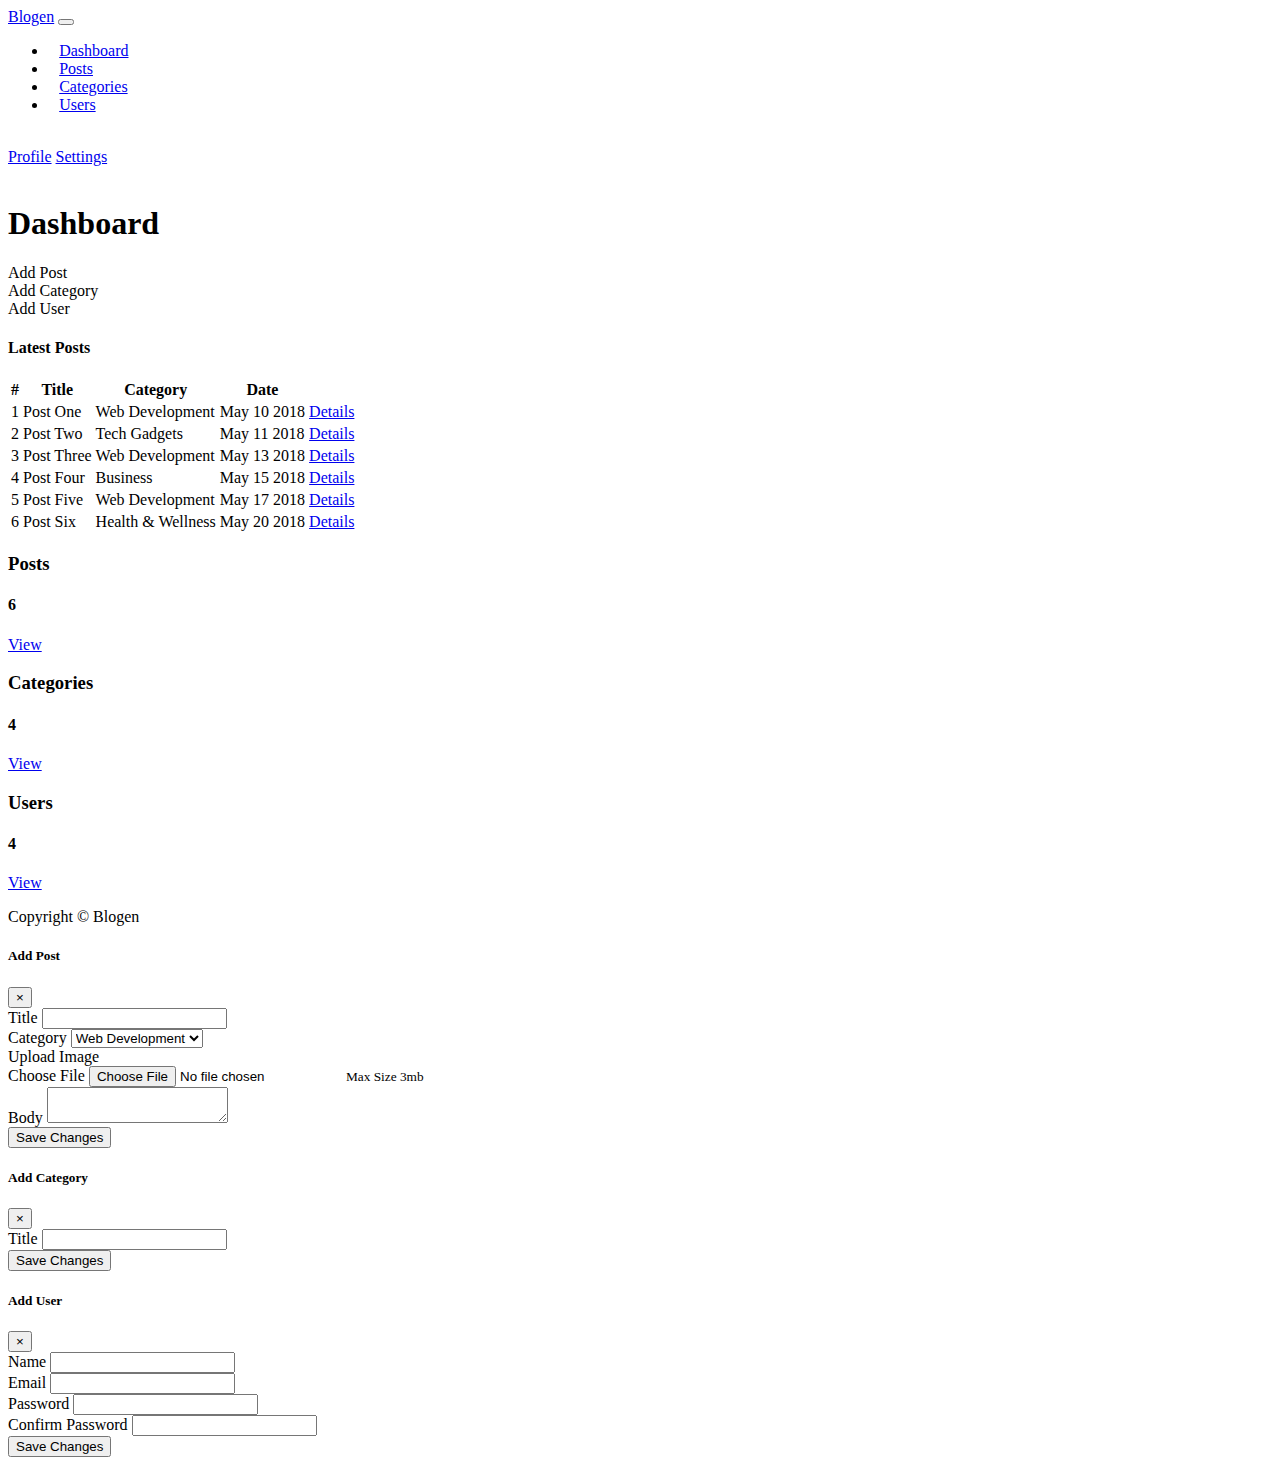
<file: index.html>
<!DOCTYPE html>
<html lang="en">

<head>
    <meta charset="UTF-8">
    <meta http-equiv="X-UA-Compatible" content="IE=edge">
    <meta name="viewport" content="width=device-width, initial-scale=1.0">
    <title>Blogen</title>
    <link rel="stylesheet" href="https://use.fontawesome.com/releases/v5.15.3/css/all.css"
        integrity="sha384-SZXxX4whJ79/gErwcOYf+zWLeJdY/qpuqC4cAa9rOGUstPomtqpuNWT9wdPEn2fk" crossorigin="anonymous">
    <link rel="stylesheet" href="https://cdn.jsdelivr.net/npm/bootstrap@4.6.0/dist/css/bootstrap.min.css"
        integrity="sha384-B0vP5xmATw1+K9KRQjQERJvTumQW0nPEzvF6L/Z6nronJ3oUOFUFpCjEUQouq2+l" crossorigin="anonymous">
    <link href="css/style.css" rel="stylesheet">
</head>

<body>
    <header>
        <nav class="navbar navbar-expand-sm navbar-dark bg-dark py-1">
            <div class="container">
                <a href="index.html" class="navbar-brand">Blogen</a>
                <button class="navbar-toggler" data-toggle="collapse" data-target="#navigation">
                    <span class="navbar-toggler-icon"></span>
                </button>
                <div id="navigation" class="collapse navbar-collapse">
                    <ul class="navbar-nav">
                        <li class="nav-item">
                            <a href="index.html" class="nav-link active">Dashboard</a>
                        </li>
                        <li class="nav-item">
                            <a href="posts.html" class="nav-link">Posts</a>
                        </li>
                        <li class="nav-item">
                            <a href="categories.html" class="nav-link">Categories</a>
                        </li>
                        <li class="nav-item">
                            <a href="users.html" class="nav-link">Users</a>
                        </li>
                    </ul>
                    <div class="dropdown ml-auto pl-2">
                        <a href="#" class="dropdown-toggle profile-menu" data-toggle="dropdown"><i
                                class="fas fa-user"></i> Welcome Brad</a>
                        <div class="dropdown-menu">
                            <a href="profile.html" class="dropdown-item"><i class="fas fa-user-circle"></i> Profile</a>
                            <a href="settings.html" class="dropdown-item"><i class="fas fa-cog"></i> Settings</a>
                        </div>
                        <a class="profile-menu px-2" href="login.html"><i class="fas fa-user-times"></i> Logout</a>
                    </div>
                </div>
            </div>
        </nav>
        <div class="section-name bg-primary">
            <div class="container">
                <div class="row">
                    <div class="col py-2">
                        <h1 class="text-white"><i class="fas fa-cog"></i> Dashboard</h1>
                    </div>
                </div>
            </div>
        </div>
    </header>
    <main>
        <section class="controls bg-light">
            <div class="container">
                <div class="row py-4">
                    <div class="col-md-3 text-white">
                        <a class="btn btn-primary btn-block" data-toggle="modal" data-target="#addPostModal"><i
                                class="fas fa-plus"></i> Add Post</a>
                    </div>
                    <div class="col-md-3 text-white">
                        <a class="btn btn-success btn-block" data-toggle="modal" data-target="#addCategoryModal"><i
                                class="fas fa-plus"></i> Add Category</a>
                    </div>
                    <div class="col-md-3">
                        <a class="btn btn-warning btn-block" data-toggle="modal" data-target="#addUserModal"><i
                                class="fas fa-plus"></i> Add User</a>
                    </div>
                </div>
            </div>
        </section>
        <section class="posts mt-4">
            <div class="container">
                <div class="row">
                    <div class="col-md-9 mb-3">
                        <div class="card">
                            <div class="card-header">
                                <h4>Latest Posts</h4>
                            </div>
                            <table class="table table-striped">
                                <thead class="bg-dark text-white">
                                    <tr>
                                        <th>#</th>
                                        <th>Title</th>
                                        <th>Category</th>
                                        <th>Date</th>
                                        <th></th>
                                    </tr>
                                </thead>
                                <tbody>
                                    <tr>
                                        <td>1</td>
                                        <td>Post One</td>
                                        <td>Web Development</td>
                                        <td>May 10 2018</td>
                                        <td>
                                            <a href="details.html" class="btn btn-secondary"><i
                                                    class="fas fa-angle-double-right"></i>
                                                Details</a>
                                        </td>
                                    </tr>
                                    <tr>
                                        <td>2</td>
                                        <td>Post Two</td>
                                        <td>Tech Gadgets</td>
                                        <td>May 11 2018</td>
                                        <td>
                                            <a href="details.html" class="btn btn-secondary"><i
                                                    class="fas fa-angle-double-right"></i>
                                                Details</a>
                                        </td>
                                    </tr>
                                    <tr>
                                        <td>3</td>
                                        <td>Post Three</td>
                                        <td>Web Development</td>
                                        <td>May 13 2018</td>
                                        <td>
                                            <a href="details.html" class="btn btn-secondary"><i
                                                    class="fas fa-angle-double-right"></i>
                                                Details</a>
                                        </td>
                                    </tr>
                                    <tr>
                                        <td>4</td>
                                        <td>Post Four</td>
                                        <td>Business</td>
                                        <td>May 15 2018</td>
                                        <td>
                                            <a href="details.html" class="btn btn-secondary"><i
                                                    class="fas fa-angle-double-right"></i>
                                                Details</a>
                                        </td>
                                    </tr>
                                    <tr>
                                        <td>5</td>
                                        <td>Post Five</td>
                                        <td>Web Development</td>
                                        <td>May 17 2018</td>
                                        <td>
                                            <a href="details.html" class="btn btn-secondary"><i
                                                    class="fas fa-angle-double-right"></i>
                                                Details</a>
                                        </td>
                                    </tr>
                                    <tr>
                                        <td>6</td>
                                        <td>Post Six</td>
                                        <td>Health & Wellness</td>
                                        <td>May 20 2018</td>
                                        <td>
                                            <a href="details.html" class="btn btn-secondary"><i
                                                    class="fas fa-angle-double-right"></i>
                                                Details</a>
                                        </td>
                                    </tr>
                                </tbody>
                            </table>
                        </div>
                    </div>
                    <div class="col-md-3 text-center">
                        <div class="card bg-primary text-white py-1 mb-3">
                            <div class="card-body">
                                <h3>Posts</h3>
                                <h4 class="display-4"><i class="fas fa-pencil-alt"></i> 6</h4>
                                <a href="posts.html" class="btn btn-outline-light">View</a>
                            </div>
                        </div>
                        <div class="card bg-success text-white py-1 mb-3">
                            <div class="card-body">
                                <h3>Categories</h3>
                                <h4 class="display-4"><i class="fas fa-folder"></i> 4</h4>
                                <a href="categories.html" class="btn btn-outline-light">View</a>
                            </div>
                        </div>
                        <div class="card bg-warning text-white py-1 mb-3">
                            <div class="card-body">
                                <h3>Users</h3>
                                <h4 class="display-4"><i class="fas fa-users"></i> 4</h4>
                                <a href="users.html" class="btn btn-outline-light">View</a>
                            </div>
                        </div>
                    </div>
                </div>
            </div>
        </section>
    </main>
    <footer class="bg-dark text-white py-5">
        <div class="container">
            <div class="row">
                <div class="col">
                    <p class="lead text-center">Copyright &copy; <span id="year"></span> Blogen</p>
                </div>
            </div>
        </div>
    </footer>


    <div class="modal fade" id="addPostModal">
        <div class="modal-dialog modal-lg">
            <div class="modal-content">
                <div class="modal-header bg-primary text-white">
                    <h5 class="modal-title">Add Post</h5>
                    <button class="close" data-dismiss="modal">
                        <span>&times;</span>
                    </button>
                </div>
                <div class="modal-body">
                    <form>
                        <div class="form-group">
                            <label for="title">Title</label>
                            <input id="title" type="text" class="form-control">
                        </div>
                        <div class="form-group">
                            <label for="category">Category</label>
                            <select id="category" class="form-control">
                                <option value="Web Development">Web Development</option>
                                <option value="Tech Gadgets">Tech Gadgets</option>
                                <option value="Business">Business</option>
                                <option value="Health & Wellness">Health & Wellness</option>
                            </select>
                        </div>
                        <div class="form-group">
                            <label for="image">Upload Image</label>
                            <div class="custom-file">
                                <label class="custom-file-label">Choose File</label>
                                <input id="image" type="file" class="custom-file-input form-control">
                                <small class="form-text text-muted">Max Size 3mb</small>
                            </div>
                        </div>
                        <div class="form-group">
                            <label for="body">Body</label>
                            <textarea name="editor1" id="body" class="form-control"></textarea>
                        </div>
                    </form>
                </div>
                <div class="modal-footer">
                    <button class="btn btn-primary" data-dismiss="modal">Save Changes</button>
                </div>
            </div>
        </div>
    </div>
    <div class="modal fade" id="addCategoryModal">
        <div class="modal-dialog modal-lg">
            <div class="modal-content">
                <div class="modal-header bg-success text-white">
                    <h5 class="modal-title">Add Category</h5>
                    <button class="close" data-dismiss="modal">
                        <span>&times;</span>
                    </button>
                </div>
                <div class="modal-body">
                    <form>
                        <div class="form-group">
                            <label for="title-cat">Title</label>
                            <input id="title-cat" type="text" class="form-control">
                        </div>
                    </form>
                </div>
                <div class="modal-footer">
                    <button class="btn btn-success" data-dismiss="modal">Save Changes</button>
                </div>
            </div>
        </div>
    </div>
    <div class="modal fade" id="addUserModal">
        <div class="modal-dialog modal-lg">
            <div class="modal-content">
                <div class="modal-header bg-warning text-white">
                    <h5 class="modal-title">Add User</h5>
                    <button class="close" data-dismiss="modal">
                        <span>&times;</span>
                    </button>
                </div>
                <div class="modal-body">
                    <form>
                        <div class="form-group">
                            <label for="name">Name</label>
                            <input id="name" type="text" class="form-control">
                        </div>
                        <div class="form-group">
                            <label for="email">Email</label>
                            <input id="email" type="email" class="form-control">
                        </div>
                        <div class="form-group">
                            <label for="password">Password</label>
                            <input id="password" type="password" class="form-control">
                        </div>
                        <div class="form-group">
                            <label for="password-conf">Confirm Password</label>
                            <input id="password-conf" type="password" class="form-control">
                        </div>
                    </form>
                </div>
                <div class="modal-footer">
                    <button class="btn btn-warning" data-dismiss="modal">Save Changes</button>
                </div>
            </div>
        </div>
    </div>
    <script src="https://code.jquery.com/jquery-3.5.1.slim.min.js"
        integrity="sha384-DfXdz2htPH0lsSSs5nCTpuj/zy4C+OGpamoFVy38MVBnE+IbbVYUew+OrCXaRkfj"
        crossorigin="anonymous"></script>
    <script src="https://cdn.jsdelivr.net/npm/bootstrap@4.6.0/dist/js/bootstrap.bundle.min.js"
        integrity="sha384-Piv4xVNRyMGpqkS2by6br4gNJ7DXjqk09RmUpJ8jgGtD7zP9yug3goQfGII0yAns"
        crossorigin="anonymous"></script>
    <script src="https://cdn.ckeditor.com/4.16.0/standard/ckeditor.js"></script>
    <script>
        $('#year').text(new Date().getFullYear());
        CKEDITOR.replace('editor1');
    </script>
</body>

</html>
</file>
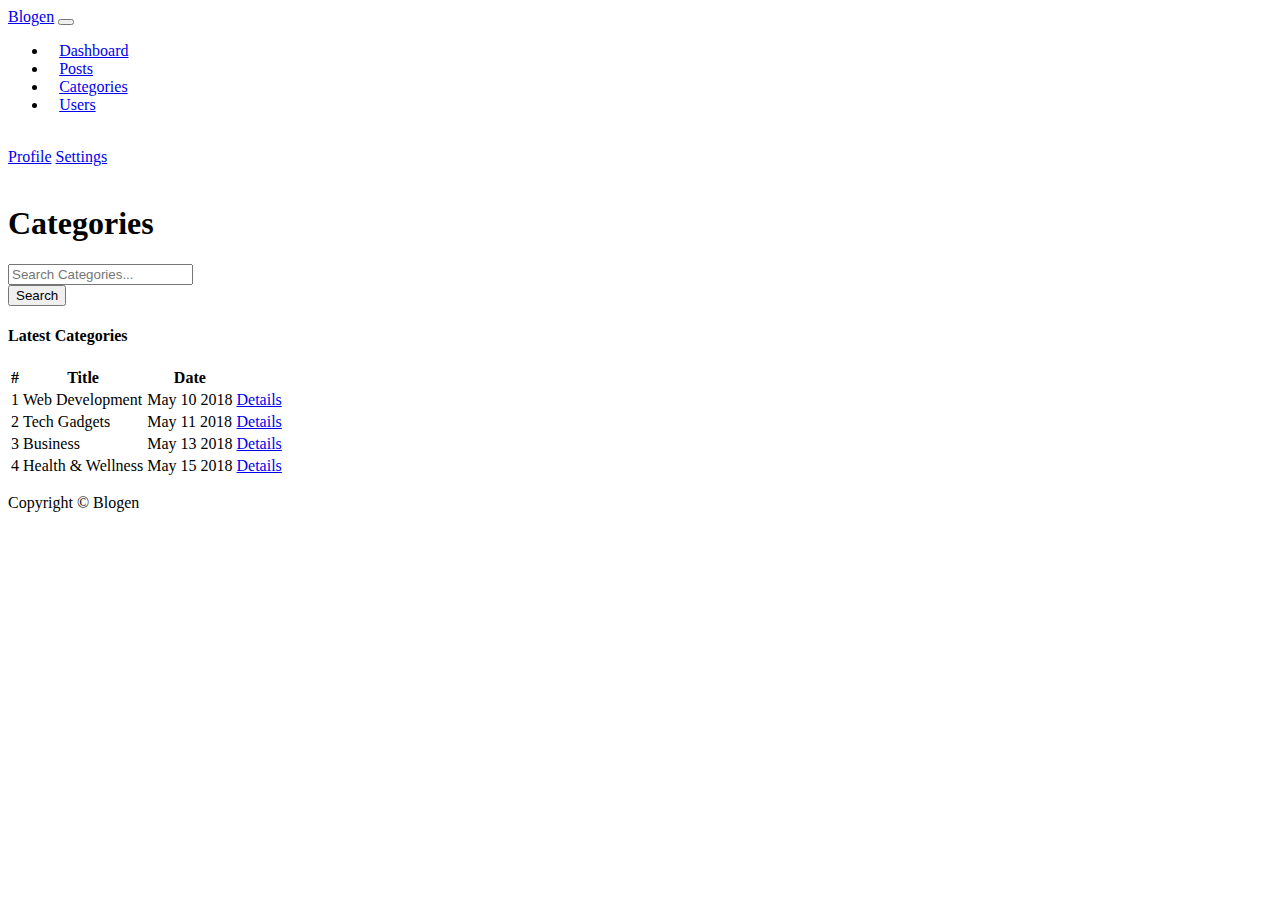
<file: categories.html>
<!DOCTYPE html>
<html lang="en">

<head>
    <meta charset="UTF-8">
    <meta http-equiv="X-UA-Compatible" content="IE=edge">
    <meta name="viewport" content="width=device-width, initial-scale=1.0">
    <title>Blogen</title>
    <link rel="stylesheet" href="https://use.fontawesome.com/releases/v5.15.3/css/all.css"
        integrity="sha384-SZXxX4whJ79/gErwcOYf+zWLeJdY/qpuqC4cAa9rOGUstPomtqpuNWT9wdPEn2fk" crossorigin="anonymous">
    <link rel="stylesheet" href="https://cdn.jsdelivr.net/npm/bootstrap@4.6.0/dist/css/bootstrap.min.css"
        integrity="sha384-B0vP5xmATw1+K9KRQjQERJvTumQW0nPEzvF6L/Z6nronJ3oUOFUFpCjEUQouq2+l" crossorigin="anonymous">
    <link href="css/style.css" rel="stylesheet">
</head>

<body>
    <header>
        <nav class="navbar navbar-expand-sm navbar-dark bg-dark py-1">
            <div class="container">
                <a href="index.html" class="navbar-brand">Blogen</a>
                <button class="navbar-toggler" data-toggle="collapse" data-target="#navigation">
                    <span class="navbar-toggler-icon"></span>
                </button>
                <div id="navigation" class="collapse navbar-collapse">
                    <ul class="navbar-nav">
                        <li class="nav-item">
                            <a href="index.html" class="nav-link">Dashboard</a>
                        </li>
                        <li class="nav-item">
                            <a href="posts.html" class="nav-link">Posts</a>
                        </li>
                        <li class="nav-item">
                            <a href="#" class="nav-link active">Categories</a>
                        </li>
                        <li class="nav-item">
                            <a href="users.html" class="nav-link">Users</a>
                        </li>
                    </ul>
                    <div class="dropdown ml-auto pl-2">
                        <a href="#" class="dropdown-toggle profile-menu" data-toggle="dropdown"><i
                                class="fas fa-user"></i> Welcome Brad</a>
                        <div class="dropdown-menu">
                            <a href="profile.html" class="dropdown-item"><i class="fas fa-user-circle"></i> Profile</a>
                            <a href="settings.html" class="dropdown-item"><i class="fas fa-cog"></i> Settings</a>
                        </div>
                        <a class="profile-menu px-2" href="login.html"><i class="fas fa-user-times"></i> Logout</a>
                    </div>
                </div>
            </div>
        </nav>
        <div class="section-name bg-success">
            <div class="container">
                <div class="row">
                    <div class="col py-2">
                        <h1 class="text-white"><i class="fas fa-folder"></i> Categories</h1>
                    </div>
                </div>
            </div>
        </div>
    </header>
    <main>
        <section class="search bg-light">
            <div class="container">
                <div class="row py-4">
                    <div class="col-md-6 ml-auto">
                        <form>
                            <div class="input-group">
                                <input type="search" class="form-control" placeholder="Search Categories...">
                                <div class="input-group-append">
                                    <button class="btn btn-success" type="submit">Search</button>
                                </div>
                            </div>
                        </form>
                    </div>
                </div>
            </div>
        </section>
        <section class="mt-4 mb-5">
            <div class="container">
                <div class="row">
                    <div class="col">
                        <div class="card">
                            <div class="card-header">
                                <h4>Latest Categories</h4>
                            </div>
                            <table class="table table-striped">
                                <thead class="bg-dark text-white">
                                    <tr>
                                        <th>#</th>
                                        <th>Title</th>
                                        <th>Date</th>
                                        <th></th>
                                    </tr>
                                </thead>
                                <tbody>
                                    <tr>
                                        <td>1</td>
                                        <td>Web Development</td>
                                        <td>May 10 2018</td>
                                        <td>
                                            <a href="details.html" class="btn btn-secondary"><i
                                                    class="fas fa-angle-double-right"></i>
                                                Details</a>
                                        </td>
                                    </tr>
                                    <tr>
                                        <td>2</td>
                                        <td>Tech Gadgets</td>
                                        <td>May 11 2018</td>
                                        <td>
                                            <a href="details.html" class="btn btn-secondary"><i
                                                    class="fas fa-angle-double-right"></i>
                                                Details</a>
                                        </td>
                                    </tr>
                                    <tr>
                                        <td>3</td>
                                        <td>Business</td>
                                        <td>May 13 2018</td>
                                        <td>
                                            <a href="details.html" class="btn btn-secondary"><i
                                                    class="fas fa-angle-double-right"></i>
                                                Details</a>
                                        </td>
                                    </tr>
                                    <tr>
                                        <td>4</td>
                                        <td>Health & Wellness</td>
                                        <td>May 15 2018</td>
                                        <td>
                                            <a href="details.html" class="btn btn-secondary"><i
                                                    class="fas fa-angle-double-right"></i>
                                                Details</a>
                                        </td>
                                    </tr>
                                </tbody>
                            </table>
                        </div>
                    </div>
                </div>
            </div>
        </section>
    </main>
    <footer class="bg-dark text-white py-5">
        <div class="container">
            <div class="row">
                <div class="col">
                    <p class="lead text-center">Copyright &copy; <span id="year"></span> Blogen</p>
                </div>
            </div>
        </div>
    </footer>
    <script src="https://code.jquery.com/jquery-3.5.1.slim.min.js"
        integrity="sha384-DfXdz2htPH0lsSSs5nCTpuj/zy4C+OGpamoFVy38MVBnE+IbbVYUew+OrCXaRkfj"
        crossorigin="anonymous"></script>
    <script src="https://cdn.jsdelivr.net/npm/bootstrap@4.6.0/dist/js/bootstrap.bundle.min.js"
        integrity="sha384-Piv4xVNRyMGpqkS2by6br4gNJ7DXjqk09RmUpJ8jgGtD7zP9yug3goQfGII0yAns"
        crossorigin="anonymous"></script>
    <script>
        $('#year').text(new Date().getFullYear());
    </script>
</body>

</html>
</file>
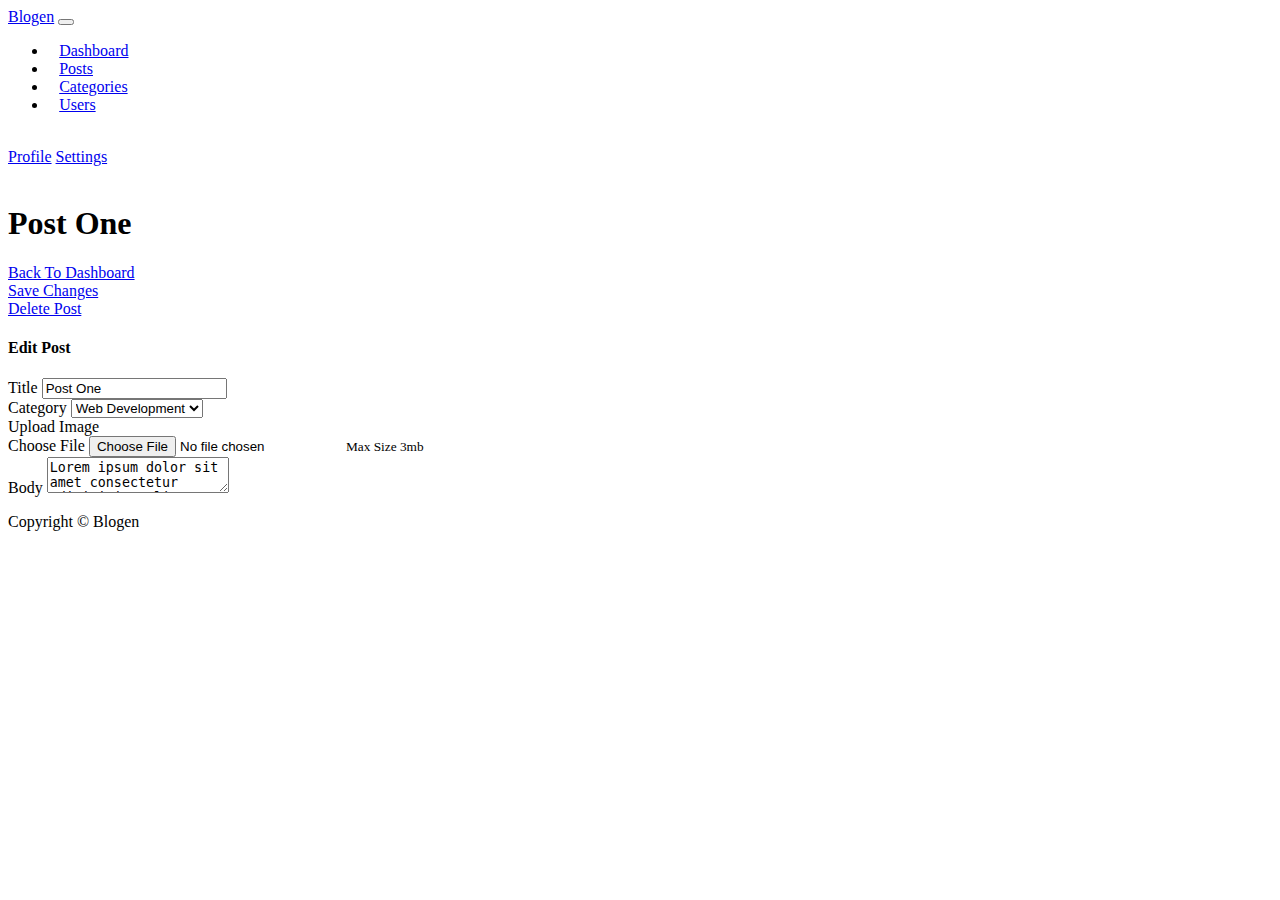
<file: details.html>
<!DOCTYPE html>
<html lang="en">

<head>
    <meta charset="UTF-8">
    <meta http-equiv="X-UA-Compatible" content="IE=edge">
    <meta name="viewport" content="width=device-width, initial-scale=1.0">
    <title>Blogen</title>
    <link rel="stylesheet" href="https://use.fontawesome.com/releases/v5.15.3/css/all.css"
        integrity="sha384-SZXxX4whJ79/gErwcOYf+zWLeJdY/qpuqC4cAa9rOGUstPomtqpuNWT9wdPEn2fk" crossorigin="anonymous">
    <link rel="stylesheet" href="https://cdn.jsdelivr.net/npm/bootstrap@4.6.0/dist/css/bootstrap.min.css"
        integrity="sha384-B0vP5xmATw1+K9KRQjQERJvTumQW0nPEzvF6L/Z6nronJ3oUOFUFpCjEUQouq2+l" crossorigin="anonymous">
    <link href="css/style.css" rel="stylesheet">
</head>

<body>
    <header>
        <nav class="navbar navbar-expand-sm navbar-dark bg-dark py-1">
            <div class="container">
                <a href="index.html" class="navbar-brand">Blogen</a>
                <button class="navbar-toggler" data-toggle="collapse" data-target="#navigation">
                    <span class="navbar-toggler-icon"></span>
                </button>
                <div id="navigation" class="collapse navbar-collapse">
                    <ul class="navbar-nav">
                        <li class="nav-item">
                            <a href="index.html" class="nav-link active">Dashboard</a>
                        </li>
                        <li class="nav-item">
                            <a href="posts.html" class="nav-link">Posts</a>
                        </li>
                        <li class="nav-item">
                            <a href="categories.html" class="nav-link">Categories</a>
                        </li>
                        <li class="nav-item">
                            <a href="users.html" class="nav-link">Users</a>
                        </li>
                    </ul>
                    <div class="dropdown ml-auto pl-2">
                        <a href="#" class="dropdown-toggle profile-menu" data-toggle="dropdown"><i
                                class="fas fa-user"></i> Welcome Brad</a>
                        <div class="dropdown-menu">
                            <a href="#" class="dropdown-item active"><i class="fas fa-user-circle"></i> Profile</a>
                            <a href="settings.html" class="dropdown-item"><i class="fas fa-cog"></i> Settings</a>
                        </div>
                        <a class="profile-menu px-2" href="login.html"><i class="fas fa-user-times"></i> Logout</a>
                    </div>
                </div>
            </div>
        </nav>
        <div class="section-name bg-primary">
            <div class="container">
                <div class="row">
                    <div class="col py-2">
                        <h1 class="text-white">Post One</h1>
                    </div>
                </div>
            </div>
        </div>
    </header>
    <main>
        <section class="controls bg-light">
            <div class="container">
                <div class="row py-4">
                    <div class="col-md-3">
                        <a href="index.html" class="btn btn-light btn-block">
                            <i class="fas fa-arrow-left"></i>
                            Back To Dashboard
                        </a>
                    </div>
                    <div class="col-md-3 text-white">
                        <a href="#" class="btn btn-success btn-block">
                            <i class="fas fa-check"></i>
                            Save Changes
                        </a>
                    </div>
                    <div class="col-md-3">
                        <a href="#" class="btn btn-danger btn-block">
                            <i class="fas fa-trash"></i>
                            Delete Post
                        </a>
                    </div>
                </div>
            </div>
        </section>
        <section class="profile mt-4 mb-5">
            <div class="container">
                <div class="row">
                    <div class="col">
                        <div class="card">
                            <div class="card-header">
                                <h4>Edit Post</h4>
                            </div>
                            <div class="card-body">
                                <form>
                                    <div class="form-group">
                                        <label for="title-details">Title</label>
                                        <input id="title-details" type="text" class="form-control" value="Post One">
                                    </div>
                                    <div class="form-group">
                                        <label for="category-details">Category</label>
                                        <select id="category-details" class="form-control">
                                            <option value="Web Development">Web Development</option>
                                            <option value="Tech Gadgets">Tech Gadgets</option>
                                            <option value="Business">Business</option>
                                            <option value="Health & Wellness">Health & Wellness</option>
                                        </select>
                                    </div>
                                    <div class="form-group">
                                        <label for="image-details">Upload Image</label>
                                        <div class="custom-file">
                                            <label class="custom-file-label">Choose File</label>
                                            <input id="image-details" type="file" class="custom-file-input form-control">
                                            <small class="form-text text-muted">Max Size 3mb</small>
                                        </div>
                                    </div>
                                    <div class="form-group">
                                        <label for="body-details">Body</label>
                                        <textarea name="editor3" id="body-details" class="form-control">Lorem ipsum dolor sit amet consectetur adipisicing elit. Repellat culpa nam cumque voluptatum. Possimus recusandae porro
                                        architecto officiis illo dignissimos ratione aut officia reprehenderit! Iure cum numquam fugit doloremque quis ullam
                                        illo odit, odio voluptates non quisquam laboriosam consectetur quasi perspiciatis! Sapiente minus aperiam nobis
                                        molestias autem ut praesentium laudantium?</textarea>
                                    </div>
                                </form>
                            </div>
                        </div>
                    </div>
                </div>
            </div>
        </section>
    </main>
    <footer class="bg-dark text-white py-5">
        <div class="container">
            <div class="row">
                <div class="col">
                    <p class="lead text-center">Copyright &copy; <span id="year"></span> Blogen</p>
                </div>
            </div>
        </div>
    </footer>
    <script src="https://code.jquery.com/jquery-3.5.1.slim.min.js"
        integrity="sha384-DfXdz2htPH0lsSSs5nCTpuj/zy4C+OGpamoFVy38MVBnE+IbbVYUew+OrCXaRkfj"
        crossorigin="anonymous"></script>
    <script src="https://cdn.jsdelivr.net/npm/bootstrap@4.6.0/dist/js/bootstrap.bundle.min.js"
        integrity="sha384-Piv4xVNRyMGpqkS2by6br4gNJ7DXjqk09RmUpJ8jgGtD7zP9yug3goQfGII0yAns"
        crossorigin="anonymous"></script>
    <script src="https://cdn.ckeditor.com/4.16.0/standard/ckeditor.js"></script>
    <script>
        $('#year').text(new Date().getFullYear());
        CKEDITOR.replace('editor3');
    </script>
</body>

</html>
</file>
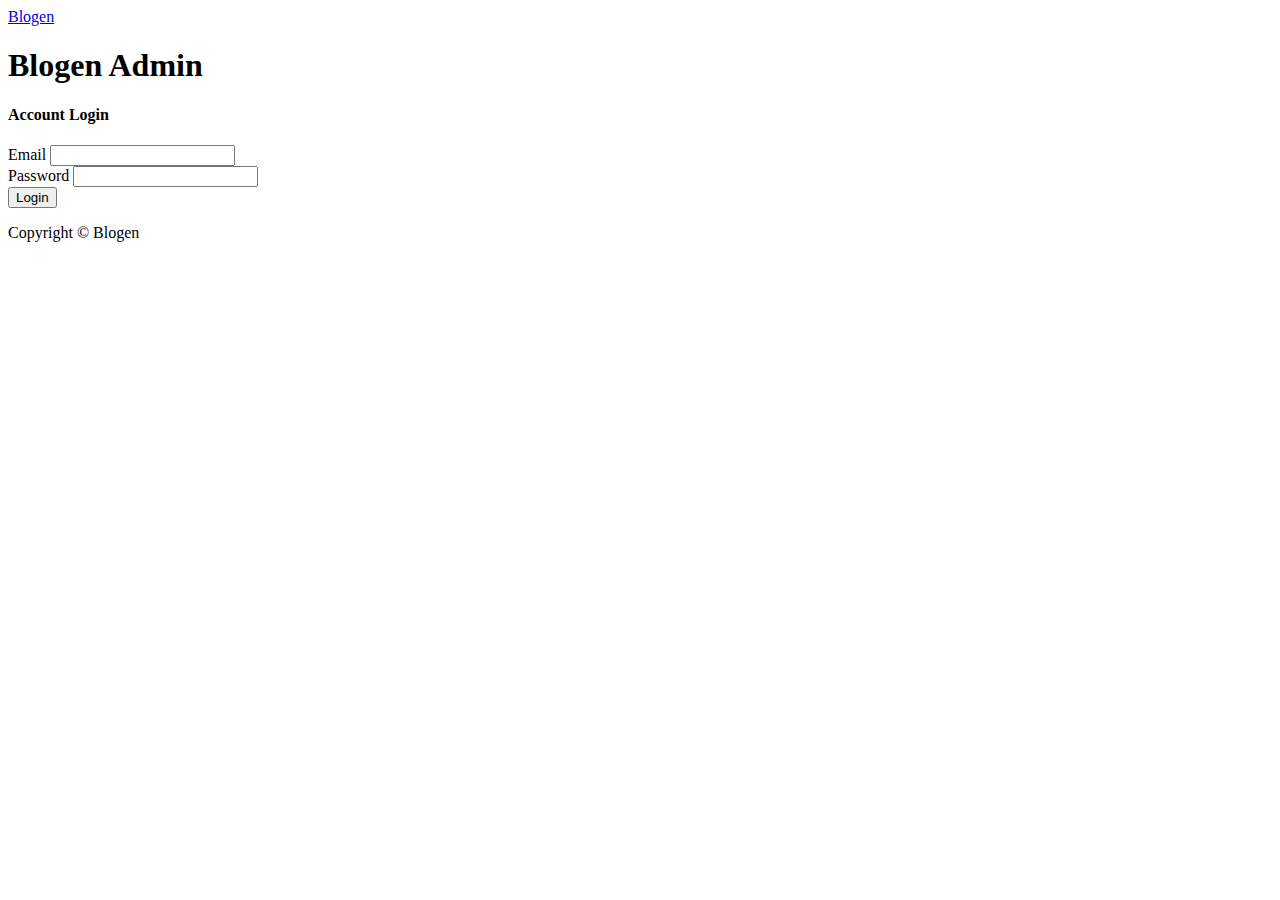
<file: login.html>
<!DOCTYPE html>
<html lang="en">

<head>
    <meta charset="UTF-8">
    <meta http-equiv="X-UA-Compatible" content="IE=edge">
    <meta name="viewport" content="width=device-width, initial-scale=1.0">
    <title>Blogen</title>
    <link rel="stylesheet" href="https://use.fontawesome.com/releases/v5.15.3/css/all.css"
        integrity="sha384-SZXxX4whJ79/gErwcOYf+zWLeJdY/qpuqC4cAa9rOGUstPomtqpuNWT9wdPEn2fk" crossorigin="anonymous">
    <link rel="stylesheet" href="https://cdn.jsdelivr.net/npm/bootstrap@4.6.0/dist/css/bootstrap.min.css"
        integrity="sha384-B0vP5xmATw1+K9KRQjQERJvTumQW0nPEzvF6L/Z6nronJ3oUOFUFpCjEUQouq2+l" crossorigin="anonymous">
    <link href="css/style.css" rel="stylesheet">
</head>

<body>
    <header>
        <nav class="navbar navbar-expand-sm navbar-dark bg-dark py-1">
            <div class="container">
                <a href="index.html" class="navbar-brand">Blogen</a>
            </div>
        </nav>
        <div class="section-name bg-primary">
            <div class="container">
                <div class="row">
                    <div class="col py-2">
                        <h1 class="text-white"><i class="fas fa-user"></i> Blogen Admin</h1>
                    </div>
                </div>
            </div>
        </div>
    </header>
    <main>
        <section id="actions" class="py-4 mb-4 bg-light">
            <div class="container">
                <div class="row"></div>
            </div>
        </section>
        <section class="login">
            <div class="container">
                <div class="row">
                    <div class="col-md-6 mx-auto">
                        <div class="card">
                            <div class="card-header">
                                <h4>Account Login</h4>
                            </div>
                            <div class="card-body">
                                <form action="index.html">
                                    <div class="form-group">
                                        <label for="login-email">Email</label>
                                        <input id="login-email" type="text" class="form-control">
                                    </div>
                                    <div class="form-group">
                                        <label for="pass">Password</label>
                                        <input id="pass" type="password" class="form-control">
                                    </div>
                                    <input type="submit" class="btn btn-primary btn-block" value="Login">
                                </form>
                            </div>
                        </div>
                    </div>
                </div>
            </div>
        </section>
    </main>
    <footer class="bg-dark text-white py-5 fixed-bottom">
        <div class="container">
            <div class="row">
                <div class="col">
                    <p class="lead text-center">Copyright &copy; <span id="year"></span> Blogen</p>
                </div>
            </div>
        </div>
    </footer>
    <script src="https://code.jquery.com/jquery-3.5.1.slim.min.js"
        integrity="sha384-DfXdz2htPH0lsSSs5nCTpuj/zy4C+OGpamoFVy38MVBnE+IbbVYUew+OrCXaRkfj"
        crossorigin="anonymous"></script>
    <script src="https://cdn.jsdelivr.net/npm/bootstrap@4.6.0/dist/js/bootstrap.bundle.min.js"
        integrity="sha384-Piv4xVNRyMGpqkS2by6br4gNJ7DXjqk09RmUpJ8jgGtD7zP9yug3goQfGII0yAns"
        crossorigin="anonymous"></script>
    <script src="https://cdn.ckeditor.com/4.16.0/standard/ckeditor.js"></script>
    <script>
        $('#year').text(new Date().getFullYear());
        CKEDITOR.replace('editor1');
    </script>
</body>

</html>
</file>
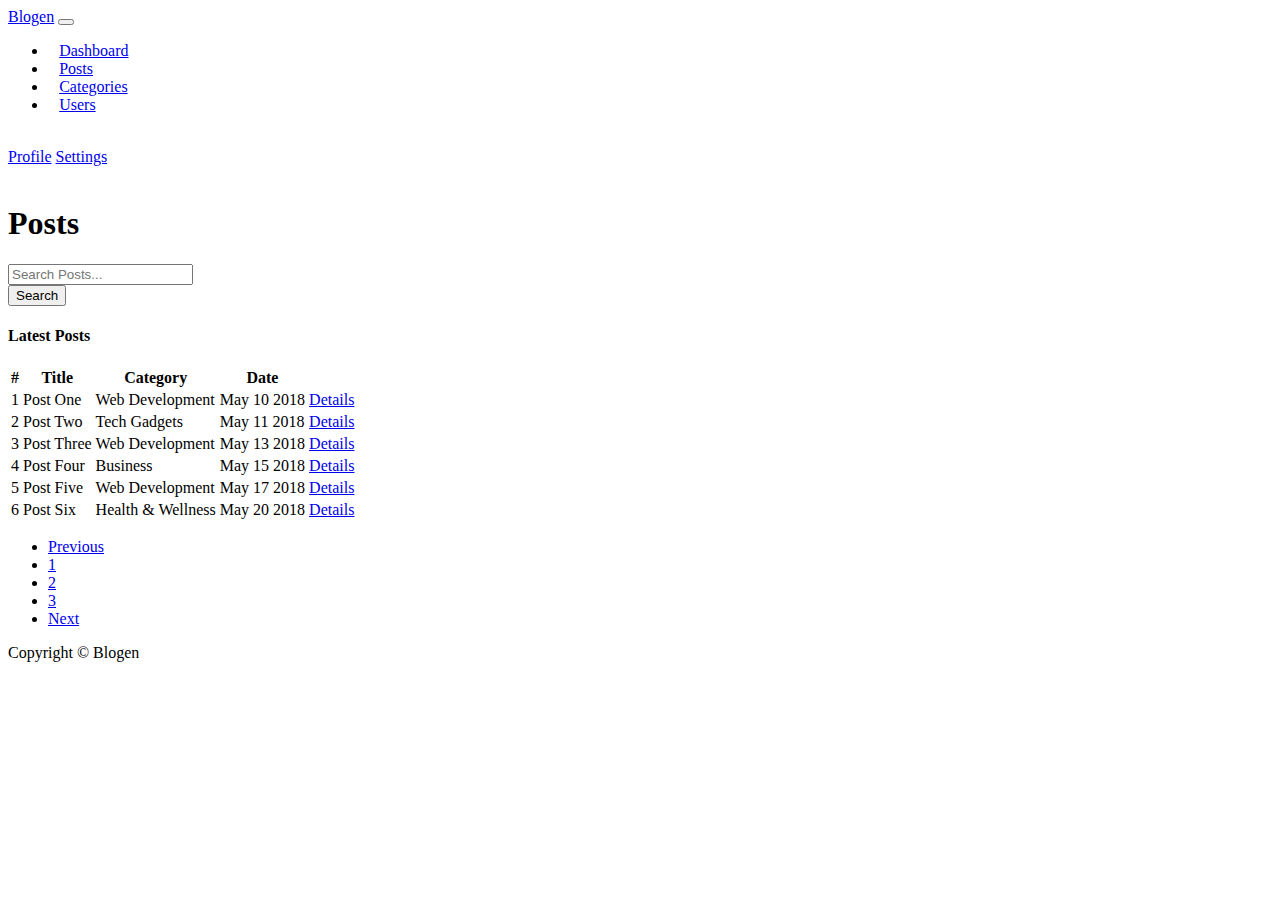
<file: posts.html>
<!DOCTYPE html>
<html lang="en">

<head>
    <meta charset="UTF-8">
    <meta http-equiv="X-UA-Compatible" content="IE=edge">
    <meta name="viewport" content="width=device-width, initial-scale=1.0">
    <title>Blogen</title>
    <link rel="stylesheet" href="https://use.fontawesome.com/releases/v5.15.3/css/all.css"
        integrity="sha384-SZXxX4whJ79/gErwcOYf+zWLeJdY/qpuqC4cAa9rOGUstPomtqpuNWT9wdPEn2fk" crossorigin="anonymous">
    <link rel="stylesheet" href="https://cdn.jsdelivr.net/npm/bootstrap@4.6.0/dist/css/bootstrap.min.css"
        integrity="sha384-B0vP5xmATw1+K9KRQjQERJvTumQW0nPEzvF6L/Z6nronJ3oUOFUFpCjEUQouq2+l" crossorigin="anonymous">
    <link href="css/style.css" rel="stylesheet">
</head>

<body>
    <header>
        <nav class="navbar navbar-expand-sm navbar-dark bg-dark py-1">
            <div class="container">
                <a href="index.html" class="navbar-brand">Blogen</a>
                <button class="navbar-toggler" data-toggle="collapse" data-target="#navigation">
                    <span class="navbar-toggler-icon"></span>
                </button>
                <div id="navigation" class="collapse navbar-collapse">
                    <ul class="navbar-nav">
                        <li class="nav-item">
                            <a href="index.html" class="nav-link">Dashboard</a>
                        </li>
                        <li class="nav-item">
                            <a href="#" class="nav-link active">Posts</a>
                        </li>
                        <li class="nav-item">
                            <a href="categories.html" class="nav-link">Categories</a>
                        </li>
                        <li class="nav-item">
                            <a href="users.html" class="nav-link">Users</a>
                        </li>
                    </ul>
                    <div class="dropdown ml-auto pl-2">
                        <a href="#" class="dropdown-toggle profile-menu" data-toggle="dropdown"><i
                                class="fas fa-user"></i> Welcome Brad</a>
                        <div class="dropdown-menu">
                            <a href="profile.html" class="dropdown-item"><i class="fas fa-user-circle"></i> Profile</a>
                            <a href="settings.html" class="dropdown-item"><i class="fas fa-cog"></i> Settings</a>
                        </div>
                        <a class="profile-menu px-2" href="login.html"><i class="fas fa-user-times"></i> Logout</a>
                    </div>
                </div>
            </div>
        </nav>
        <div class="section-name bg-primary">
            <div class="container">
                <div class="row">
                    <div class="col py-2">
                        <h1 class="text-white"><i class="fas fa-pencil-alt"></i> Posts</h1>
                    </div>
                </div>
            </div>
        </div>
    </header>
    <main>
        <section class="search bg-light">
            <div class="container">
                <div class="row py-4">
                    <div class="col-md-6 ml-auto">
                        <form>
                            <div class="input-group">
                                <input type="search" class="form-control" placeholder="Search Posts...">
                                <div class="input-group-append">
                                    <button class="btn btn-primary" type="submit">Search</button>
                                </div>
                            </div>
                        </form>
                    </div>
                </div>
            </div>
        </section>
        <section class="mt-4 mb-5">
            <div class="container">
                <div class="row">
                    <div class="col">
                        <div class="card">
                            <div class="card-header">
                                <h4>Latest Posts</h4>
                            </div>
                            <table class="table table-striped">
                                <thead class="bg-dark text-white">
                                    <tr>
                                        <th>#</th>
                                        <th>Title</th>
                                        <th>Category</th>
                                        <th>Date</th>
                                        <th></th>
                                    </tr>
                                </thead>
                                <tbody>
                                    <tr>
                                        <td>1</td>
                                        <td>Post One</td>
                                        <td>Web Development</td>
                                        <td>May 10 2018</td>
                                        <td>
                                            <a href="details.html" class="btn btn-secondary"><i
                                                    class="fas fa-angle-double-right"></i>
                                                Details</a>
                                        </td>
                                    </tr>
                                    <tr>
                                        <td>2</td>
                                        <td>Post Two</td>
                                        <td>Tech Gadgets</td>
                                        <td>May 11 2018</td>
                                        <td>
                                            <a href="details.html" class="btn btn-secondary"><i
                                                    class="fas fa-angle-double-right"></i>
                                                Details</a>
                                        </td>
                                    </tr>
                                    <tr>
                                        <td>3</td>
                                        <td>Post Three</td>
                                        <td>Web Development</td>
                                        <td>May 13 2018</td>
                                        <td>
                                            <a href="details.html" class="btn btn-secondary"><i
                                                    class="fas fa-angle-double-right"></i>
                                                Details</a>
                                        </td>
                                    </tr>
                                    <tr>
                                        <td>4</td>
                                        <td>Post Four</td>
                                        <td>Business</td>
                                        <td>May 15 2018</td>
                                        <td>
                                            <a href="details.html" class="btn btn-secondary"><i
                                                    class="fas fa-angle-double-right"></i>
                                                Details</a>
                                        </td>
                                    </tr>
                                    <tr>
                                        <td>5</td>
                                        <td>Post Five</td>
                                        <td>Web Development</td>
                                        <td>May 17 2018</td>
                                        <td>
                                            <a href="details.html" class="btn btn-secondary"><i
                                                    class="fas fa-angle-double-right"></i>
                                                Details</a>
                                        </td>
                                    </tr>
                                    <tr>
                                        <td>6</td>
                                        <td>Post Six</td>
                                        <td>Health & Wellness</td>
                                        <td>May 20 2018</td>
                                        <td>
                                            <a href="details.html" class="btn btn-secondary"><i
                                                    class="fas fa-angle-double-right"></i>
                                                Details</a>
                                        </td>
                                    </tr>
                                </tbody>
                            </table>
                            <ul class="pagination ml-4">
                                <li class="page-item disabled">
                                    <a href="#" class="page-link">Previous</a>
                                </li>
                                <li class="page-item active">
                                    <a href="#" class="page-link">1</a>
                                </li>
                                <li class="page-item">
                                    <a href="#" class="page-link">2</a>
                                </li>
                                <li class="page-item">
                                    <a href="#" class="page-link">3</a>
                                </li>
                                <li class="page-item">
                                    <a href="#" class="page-link">Next</a>
                                </li>
                            </ul>
                        </div>
                    </div>
                </div>
            </div>
        </section>
    </main>
    <footer class="bg-dark text-white py-5">
        <div class="container">
            <div class="row">
                <div class="col">
                    <p class="lead text-center">Copyright &copy; <span id="year"></span> Blogen</p>
                </div>
            </div>
        </div>
    </footer>
    <script src="https://code.jquery.com/jquery-3.5.1.slim.min.js"
        integrity="sha384-DfXdz2htPH0lsSSs5nCTpuj/zy4C+OGpamoFVy38MVBnE+IbbVYUew+OrCXaRkfj"
        crossorigin="anonymous"></script>
    <script src="https://cdn.jsdelivr.net/npm/bootstrap@4.6.0/dist/js/bootstrap.bundle.min.js"
        integrity="sha384-Piv4xVNRyMGpqkS2by6br4gNJ7DXjqk09RmUpJ8jgGtD7zP9yug3goQfGII0yAns"
        crossorigin="anonymous"></script>
    <script>
        $('#year').text(new Date().getFullYear());
    </script>
</body>

</html>
</file>
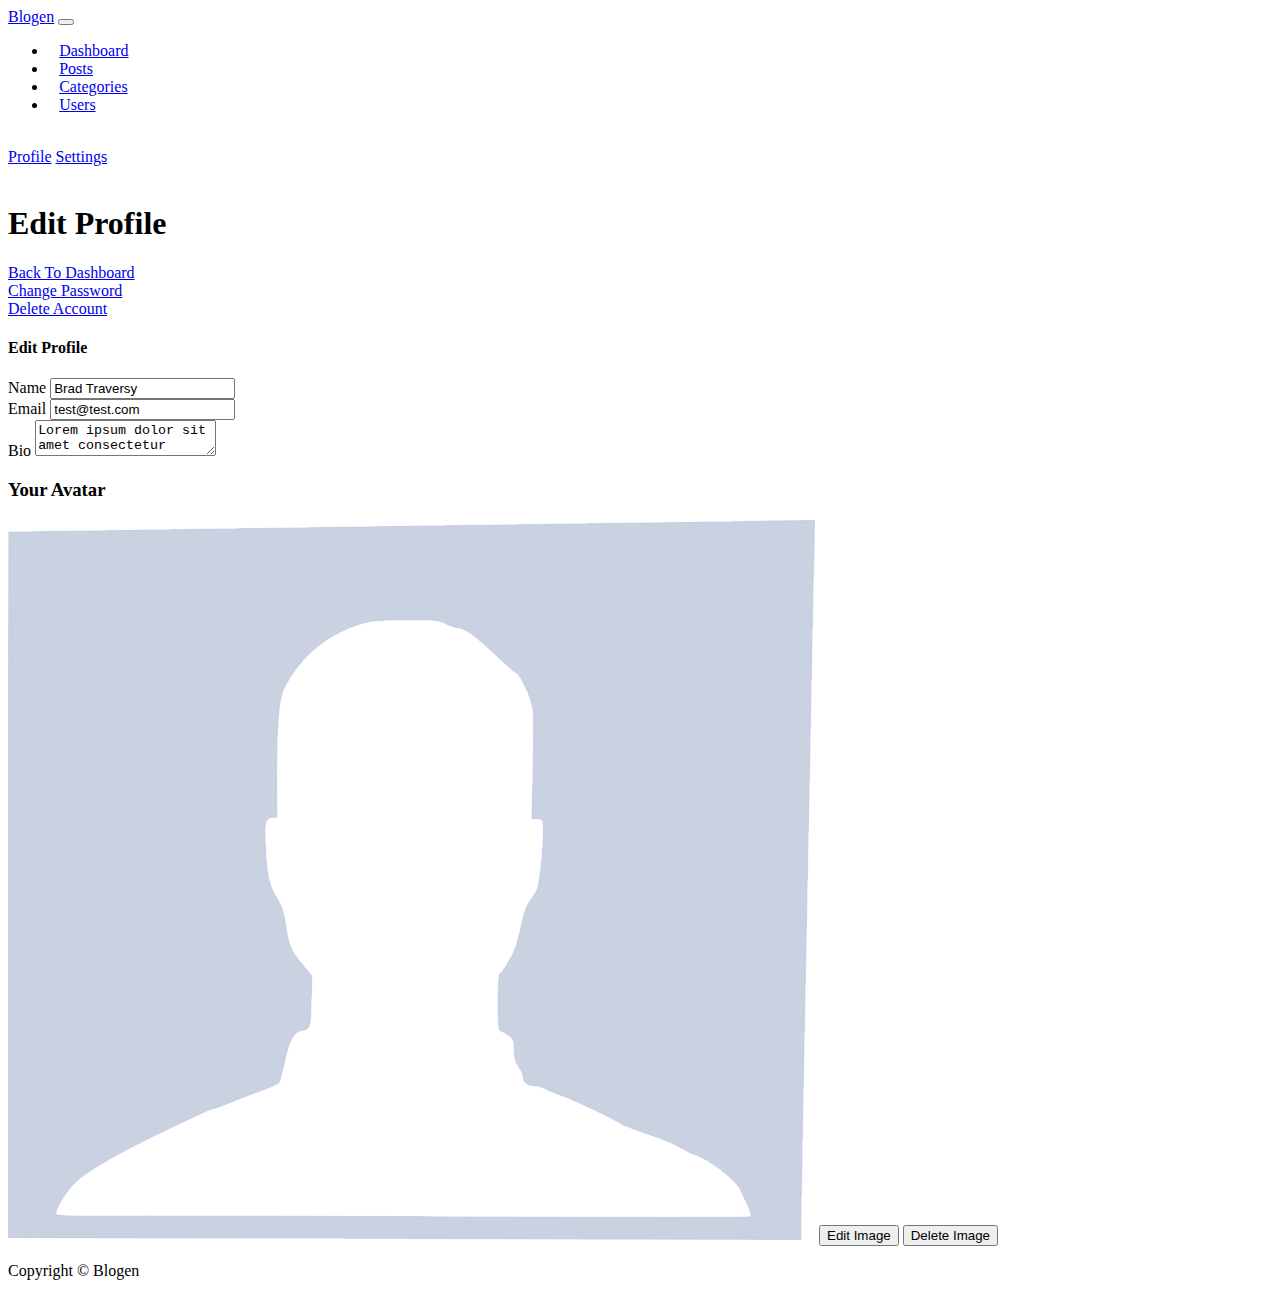
<file: profile.html>
<!DOCTYPE html>
<html lang="en">

<head>
    <meta charset="UTF-8">
    <meta http-equiv="X-UA-Compatible" content="IE=edge">
    <meta name="viewport" content="width=device-width, initial-scale=1.0">
    <title>Blogen</title>
    <link rel="stylesheet" href="https://use.fontawesome.com/releases/v5.15.3/css/all.css"
        integrity="sha384-SZXxX4whJ79/gErwcOYf+zWLeJdY/qpuqC4cAa9rOGUstPomtqpuNWT9wdPEn2fk" crossorigin="anonymous">
    <link rel="stylesheet" href="https://cdn.jsdelivr.net/npm/bootstrap@4.6.0/dist/css/bootstrap.min.css"
        integrity="sha384-B0vP5xmATw1+K9KRQjQERJvTumQW0nPEzvF6L/Z6nronJ3oUOFUFpCjEUQouq2+l" crossorigin="anonymous">
    <link href="css/style.css" rel="stylesheet">
</head>

<body>
    <header>
        <nav class="navbar navbar-expand-sm navbar-dark bg-dark py-1">
            <div class="container">
                <a href="index.html" class="navbar-brand">Blogen</a>
                <button class="navbar-toggler" data-toggle="collapse" data-target="#navigation">
                    <span class="navbar-toggler-icon"></span>
                </button>
                <div id="navigation" class="collapse navbar-collapse">
                    <ul class="navbar-nav">
                        <li class="nav-item">
                            <a href="index.html" class="nav-link active">Dashboard</a>
                        </li>
                        <li class="nav-item">
                            <a href="posts.html" class="nav-link">Posts</a>
                        </li>
                        <li class="nav-item">
                            <a href="categories.html" class="nav-link">Categories</a>
                        </li>
                        <li class="nav-item">
                            <a href="users.html" class="nav-link">Users</a>
                        </li>
                    </ul>
                    <div class="dropdown ml-auto pl-2">
                        <a href="#" class="dropdown-toggle profile-menu" data-toggle="dropdown"><i
                                class="fas fa-user"></i> Welcome Brad</a>
                        <div class="dropdown-menu">
                            <a href="#" class="dropdown-item active"><i class="fas fa-user-circle"></i> Profile</a>
                            <a href="settings.html" class="dropdown-item"><i class="fas fa-cog"></i> Settings</a>
                        </div>
                        <a class="profile-menu px-2" href="login.html"><i class="fas fa-user-times"></i> Logout</a>
                    </div>
                </div>
            </div>
        </nav>
        <div class="section-name bg-primary">
            <div class="container">
                <div class="row">
                    <div class="col py-2">
                        <h1 class="text-white"><i class="fas fa-user"></i> Edit Profile</h1>
                    </div>
                </div>
            </div>
        </div>
    </header>
    <main>
        <section class="controls bg-light">
            <div class="container">
                <div class="row py-4">
                    <div class="col-md-3">
                        <a href="index.html" class="btn btn-light btn-block">
                            <i class="fas fa-arrow-left"></i>
                            Back To Dashboard
                        </a>
                    </div>
                    <div class="col-md-3 text-white">
                        <a href="#" class="btn btn-success btn-block">
                            <i class="fas fa-lock"></i>
                            Change Password
                        </a>
                    </div>
                    <div class="col-md-3">
                        <a href="#" class="btn btn-danger btn-block">
                            <i class="fas fa-trash"></i>
                            Delete Account
                        </a>
                    </div>
                </div>
            </div>
        </section>
        <section class="profile mt-4 mb-5">
            <div class="container">
                <div class="row">
                    <div class="col-md-9 mb-3">
                        <div class="card">
                            <div class="card-header">
                                <h4>Edit Profile</h4>
                            </div>
                            <div class="card-body">
                                <form>
                                    <div class="form-group">
                                        <label for="name">Name</label>
                                        <input id="name" type="text" class="form-control" value="Brad Traversy">
                                    </div>
                                    <div class="form-group">
                                        <label for="email">Email</label>
                                        <input id="email" type="email" class="form-control" value="test@test.com">
                                    </div>
                                    <div class="form-group">
                                        <label for="bio">Bio</label>
                                        <textarea id="bio" name="editor2" class="form-control">Lorem ipsum dolor sit amet consectetur adipisicing elit. Aliquid unde at fugiat explicabo temporibus, tempora animi sunt
                                        iusto quod beatae optio veritatis velit natus odit error! Possimus esse quisquam quibusdam eveniet autem! Minus dolore
                                        quisquam nemo similique doloribus perspiciatis tempore.</textarea>
                                    </div>
                                </form>
                            </div>
                        </div>
                    </div>
                    <div class="col-md-3">
                        <h3>Your Avatar</h3>
                        <img src="img/avatar.png" alt="Your Avatar" class="img-fluid mb-3">
                        <button class="btn btn-primary btn-block">Edit Image</button>
                        <button class="btn btn-danger btn-block">Delete Image</button>
                    </div>
                </div>
            </div>
        </section>
    </main>
    <footer class="bg-dark text-white py-5">
        <div class="container">
            <div class="row">
                <div class="col">
                    <p class="lead text-center">Copyright &copy; <span id="year"></span> Blogen</p>
                </div>
            </div>
        </div>
    </footer>
    <script src="https://code.jquery.com/jquery-3.5.1.slim.min.js"
        integrity="sha384-DfXdz2htPH0lsSSs5nCTpuj/zy4C+OGpamoFVy38MVBnE+IbbVYUew+OrCXaRkfj"
        crossorigin="anonymous"></script>
    <script src="https://cdn.jsdelivr.net/npm/bootstrap@4.6.0/dist/js/bootstrap.bundle.min.js"
        integrity="sha384-Piv4xVNRyMGpqkS2by6br4gNJ7DXjqk09RmUpJ8jgGtD7zP9yug3goQfGII0yAns"
        crossorigin="anonymous"></script>
    <script src="https://cdn.ckeditor.com/4.16.0/standard/ckeditor.js"></script>
    <script>
        $('#year').text(new Date().getFullYear());
        CKEDITOR.replace('editor2');
    </script>
</body>

</html>
</file>
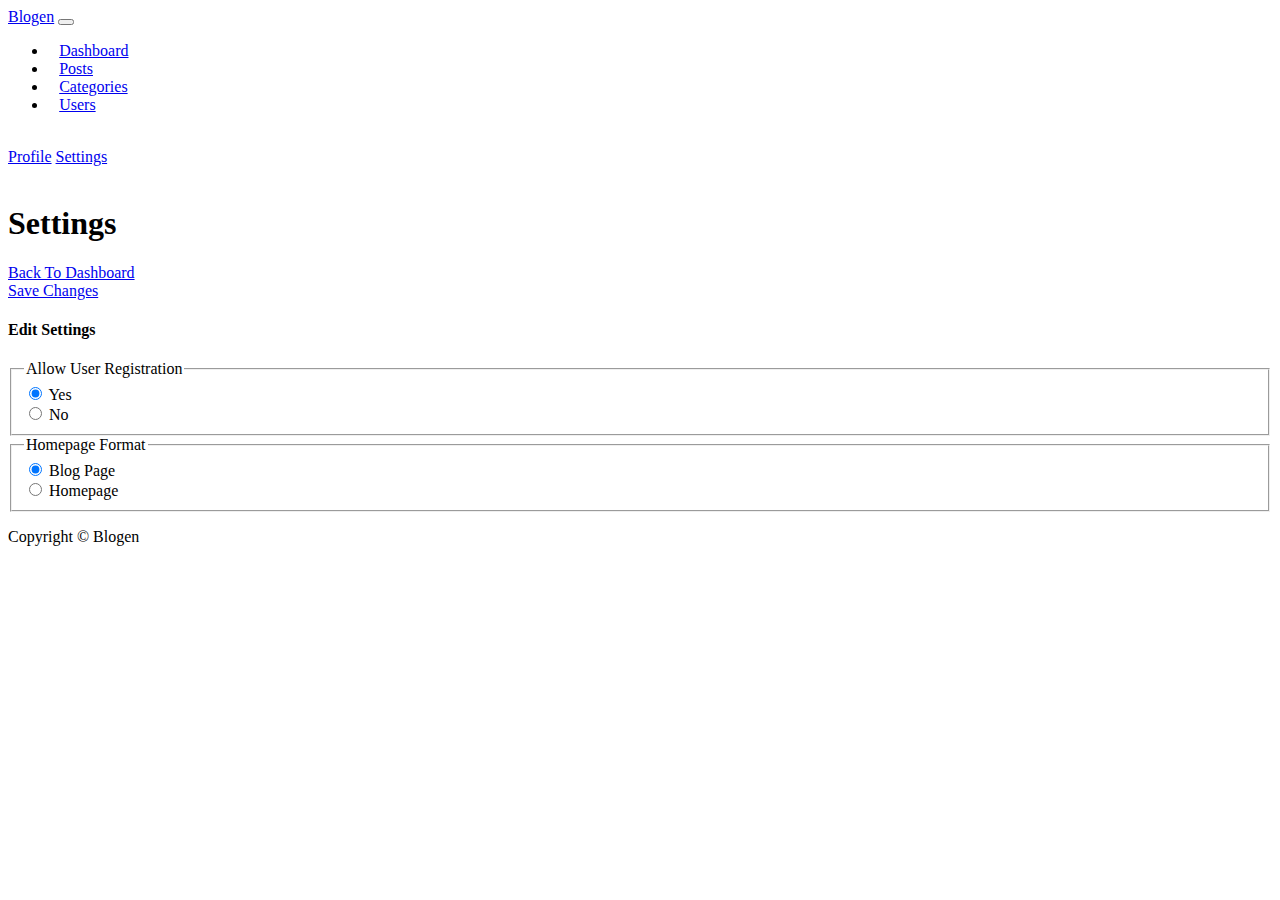
<file: settings.html>
<!DOCTYPE html>
<html lang="en">

<head>
    <meta charset="UTF-8">
    <meta http-equiv="X-UA-Compatible" content="IE=edge">
    <meta name="viewport" content="width=device-width, initial-scale=1.0">
    <title>Blogen</title>
    <link rel="stylesheet" href="https://use.fontawesome.com/releases/v5.15.3/css/all.css"
        integrity="sha384-SZXxX4whJ79/gErwcOYf+zWLeJdY/qpuqC4cAa9rOGUstPomtqpuNWT9wdPEn2fk" crossorigin="anonymous">
    <link rel="stylesheet" href="https://cdn.jsdelivr.net/npm/bootstrap@4.6.0/dist/css/bootstrap.min.css"
        integrity="sha384-B0vP5xmATw1+K9KRQjQERJvTumQW0nPEzvF6L/Z6nronJ3oUOFUFpCjEUQouq2+l" crossorigin="anonymous">
    <link href="css/style.css" rel="stylesheet">
</head>

<body>
    <header>
        <nav class="navbar navbar-expand-sm navbar-dark bg-dark py-1">
            <div class="container">
                <a href="index.html" class="navbar-brand">Blogen</a>
                <button class="navbar-toggler" data-toggle="collapse" data-target="#navigation">
                    <span class="navbar-toggler-icon"></span>
                </button>
                <div id="navigation" class="collapse navbar-collapse">
                    <ul class="navbar-nav">
                        <li class="nav-item">
                            <a href="index.html" class="nav-link active">Dashboard</a>
                        </li>
                        <li class="nav-item">
                            <a href="posts.html" class="nav-link">Posts</a>
                        </li>
                        <li class="nav-item">
                            <a href="categories.html" class="nav-link">Categories</a>
                        </li>
                        <li class="nav-item">
                            <a href="users.html" class="nav-link">Users</a>
                        </li>
                    </ul>
                    <div class="dropdown ml-auto pl-2">
                        <a href="#" class="dropdown-toggle profile-menu" data-toggle="dropdown"><i
                                class="fas fa-user"></i> Welcome Brad</a>
                        <div class="dropdown-menu">
                            <a href="profile.html" class="dropdown-item"><i class="fas fa-user-circle"></i> Profile</a>
                            <a href="#" class="dropdown-item active"><i class="fas fa-cog"></i> Settings</a>
                        </div>
                        <a class="profile-menu px-2" href="login.html"><i class="fas fa-user-times"></i> Logout</a>
                    </div>
                </div>
            </div>
        </nav>
        <div class="section-name bg-primary">
            <div class="container">
                <div class="row">
                    <div class="col py-2">
                        <h1 class="text-white"><i class="fas fa-cog"></i> Settings</h1>
                    </div>
                </div>
            </div>
        </div>
    </header>
    <main>
        <section class="controls bg-light">
            <div class="container">
                <div class="row py-4">
                    <div class="col-md-3">
                        <a href="index.html" class="btn btn-light btn-block">
                            <i class="fas fa-arrow-left"></i>
                            Back To Dashboard
                        </a>
                    </div>
                    <div class="col-md-3 text-white">
                        <a href="#" class="btn btn-success btn-block">
                            <i class="fas fa-check"></i>
                            Save Changes
                        </a>
                    </div>
                </div>
            </div>
        </section>
        <section class="settings mt-4 mb-5">
            <div class="container">
                <div class="row">
                    <div class="col">
                        <div class="card">
                            <div class="card-header">
                                <h4>Edit Settings</h4>
                            </div>
                            <div class="card-body">
                                <form>
                                    <fieldset class="form-group">
                                        <legend>Allow User Registration</legend>
                                        <div class="form-check">
                                            <label for="user-reg-yes" class="form-check-label">
                                                <input id="user-reg-yes" type="radio" class="form-check-input" checked>
                                                Yes
                                            </label>
                                        </div>
                                        <div class="form-check">
                                            <label for="user-reg-no" class="form-check-label">
                                                <input id="user-reg-no" type="radio" class="form-check-input">
                                                No
                                            </label>
                                        </div>
                                    </fieldset>
                                    <fieldset class="form-group">
                                        <legend>Homepage Format</legend>
                                        <div class="form-check">
                                            <label for="blogpage" class="form-check-label">
                                                <input id="blogpage" type="radio" class="form-check-input" checked>
                                                Blog Page
                                            </label>
                                        </div>
                                        <div class="form-check">
                                            <label for="homepage" class="form-check-label">
                                                <input id="homepage" type="radio" class="form-check-input">
                                                Homepage
                                            </label>
                                        </div>
                                    </fieldset>
                                </form>
                            </div>
                        </div>
                    </div>
                </div>
            </div>
        </section>
    </main>
    <footer class="bg-dark text-white py-5 fixed-bottom">
        <div class="container">
            <div class="row">
                <div class="col">
                    <p class="lead text-center">Copyright &copy; <span id="year"></span> Blogen</p>
                </div>
            </div>
        </div>
    </footer>
    <script src="https://code.jquery.com/jquery-3.5.1.slim.min.js"
        integrity="sha384-DfXdz2htPH0lsSSs5nCTpuj/zy4C+OGpamoFVy38MVBnE+IbbVYUew+OrCXaRkfj"
        crossorigin="anonymous"></script>
    <script src="https://cdn.jsdelivr.net/npm/bootstrap@4.6.0/dist/js/bootstrap.bundle.min.js"
        integrity="sha384-Piv4xVNRyMGpqkS2by6br4gNJ7DXjqk09RmUpJ8jgGtD7zP9yug3goQfGII0yAns"
        crossorigin="anonymous"></script>
    <script src="https://cdn.ckeditor.com/4.16.0/standard/ckeditor.js"></script>
    <script>
        $('#year').text(new Date().getFullYear());
    </script>
</body>

</html>
</file>
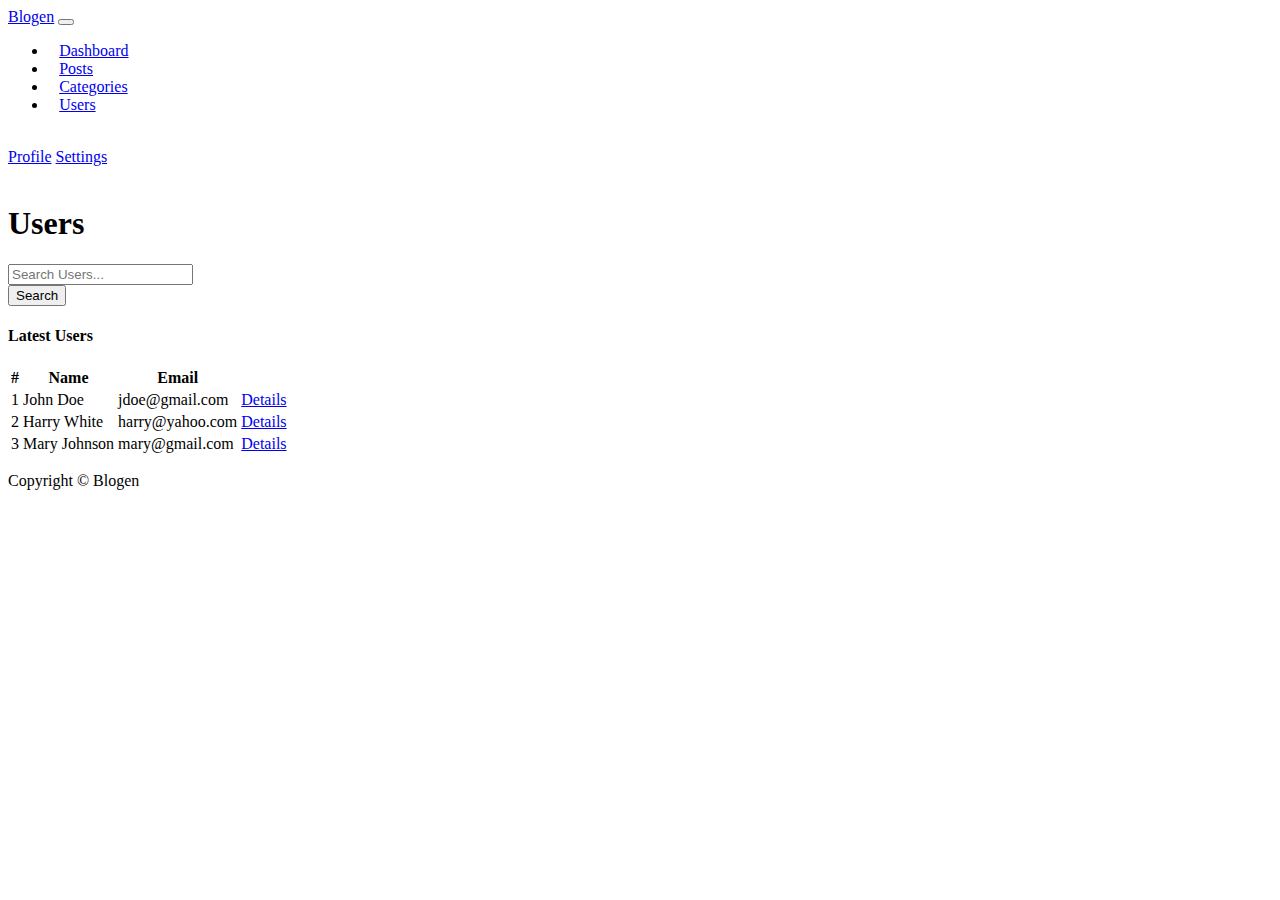
<file: users.html>
<!DOCTYPE html>
<html lang="en">

<head>
    <meta charset="UTF-8">
    <meta http-equiv="X-UA-Compatible" content="IE=edge">
    <meta name="viewport" content="width=device-width, initial-scale=1.0">
    <title>Blogen</title>
    <link rel="stylesheet" href="https://use.fontawesome.com/releases/v5.15.3/css/all.css"
        integrity="sha384-SZXxX4whJ79/gErwcOYf+zWLeJdY/qpuqC4cAa9rOGUstPomtqpuNWT9wdPEn2fk" crossorigin="anonymous">
    <link rel="stylesheet" href="https://cdn.jsdelivr.net/npm/bootstrap@4.6.0/dist/css/bootstrap.min.css"
        integrity="sha384-B0vP5xmATw1+K9KRQjQERJvTumQW0nPEzvF6L/Z6nronJ3oUOFUFpCjEUQouq2+l" crossorigin="anonymous">
    <link href="css/style.css" rel="stylesheet">
</head>

<body>
    <header>
        <nav class="navbar navbar-expand-sm navbar-dark bg-dark py-1">
            <div class="container">
                <a href="index.html" class="navbar-brand">Blogen</a>
                <button class="navbar-toggler" data-toggle="collapse" data-target="#navigation">
                    <span class="navbar-toggler-icon"></span>
                </button>
                <div id="navigation" class="collapse navbar-collapse">
                    <ul class="navbar-nav">
                        <li class="nav-item">
                            <a href="index.html" class="nav-link">Dashboard</a>
                        </li>
                        <li class="nav-item">
                            <a href="posts.html" class="nav-link">Posts</a>
                        </li>
                        <li class="nav-item">
                            <a href="categories.html" class="nav-link">Categories</a>
                        </li>
                        <li class="nav-item">
                            <a href="#" class="nav-link active">Users</a>
                        </li>
                    </ul>
                    <div class="dropdown ml-auto pl-2">
                        <a href="#" class="dropdown-toggle profile-menu" data-toggle="dropdown"><i
                                class="fas fa-user"></i> Welcome Brad</a>
                        <div class="dropdown-menu">
                            <a href="profile.html" class="dropdown-item"><i class="fas fa-user-circle"></i> Profile</a>
                            <a href="settings.html" class="dropdown-item"><i class="fas fa-cog"></i> Settings</a>
                        </div>
                        <a class="profile-menu px-2" href="login.html"><i class="fas fa-user-times"></i> Logout</a>
                    </div>
                </div>
            </div>
        </nav>
        <div class="section-name bg-warning">
            <div class="container">
                <div class="row">
                    <div class="col py-2">
                        <h1 class="text-white"><i class="fas fa-users"></i> Users</h1>
                    </div>
                </div>
            </div>
        </div>
    </header>
    <main>
        <section class="search bg-light">
            <div class="container">
                <div class="row py-4">
                    <div class="col-md-6 ml-auto">
                        <form>
                            <div class="input-group">
                                <input type="search" class="form-control" placeholder="Search Users...">
                                <div class="input-group-append">
                                    <button class="btn btn-warning" type="submit">Search</button>
                                </div>
                            </div>
                        </form>
                    </div>
                </div>
            </div>
        </section>
        <section class="mt-4 mb-5">
            <div class="container">
                <div class="row">
                    <div class="col">
                        <div class="card">
                            <div class="card-header">
                                <h4>Latest Users</h4>
                            </div>
                            <table class="table table-striped">
                                <thead class="bg-dark text-white">
                                    <tr>
                                        <th>#</th>
                                        <th>Name</th>
                                        <th>Email</th>
                                        <th></th>
                                    </tr>
                                </thead>
                                <tbody>
                                    <tr>
                                        <td>1</td>
                                        <td>John Doe</td>
                                        <td>jdoe@gmail.com</td>
                                        <td>
                                            <a href="details.html" class="btn btn-secondary"><i
                                                    class="fas fa-angle-double-right"></i>
                                                Details</a>
                                        </td>
                                    </tr>
                                    <tr>
                                        <td>2</td>
                                        <td>Harry White</td>
                                        <td>harry@yahoo.com</td>
                                        <td>
                                            <a href="details.html" class="btn btn-secondary"><i
                                                    class="fas fa-angle-double-right"></i>
                                                Details</a>
                                        </td>
                                    </tr>
                                    <tr>
                                        <td>3</td>
                                        <td>Mary Johnson</td>
                                        <td>mary@gmail.com</td>
                                        <td>
                                            <a href="details.html" class="btn btn-secondary"><i
                                                    class="fas fa-angle-double-right"></i>
                                                Details</a>
                                        </td>
                                    </tr>
                                </tbody>
                            </table>
                        </div>
                    </div>
                </div>
            </div>
        </section>
    </main>
    <footer class="bg-dark text-white py-5">
        <div class="container">
            <div class="row">
                <div class="col">
                    <p class="lead text-center">Copyright &copy; <span id="year"></span> Blogen</p>
                </div>
            </div>
        </div>
    </footer>
    <script src="https://code.jquery.com/jquery-3.5.1.slim.min.js"
        integrity="sha384-DfXdz2htPH0lsSSs5nCTpuj/zy4C+OGpamoFVy38MVBnE+IbbVYUew+OrCXaRkfj"
        crossorigin="anonymous"></script>
    <script src="https://cdn.jsdelivr.net/npm/bootstrap@4.6.0/dist/js/bootstrap.bundle.min.js"
        integrity="sha384-Piv4xVNRyMGpqkS2by6br4gNJ7DXjqk09RmUpJ8jgGtD7zP9yug3goQfGII0yAns"
        crossorigin="anonymous"></script>
    <script>
        $('#year').text(new Date().getFullYear());
    </script>
</body>

</html>
</file>
<file: css/style.css>
#navigation .nav-link {
    padding-left: 0.7rem;
    padding-right: 0.7rem;
}

.profile-menu {
    color: rgba(255, 255, 255, .5);
}

.profile-menu:hover {
    color: rgba(255, 255, 255, .75);
}
</file>
